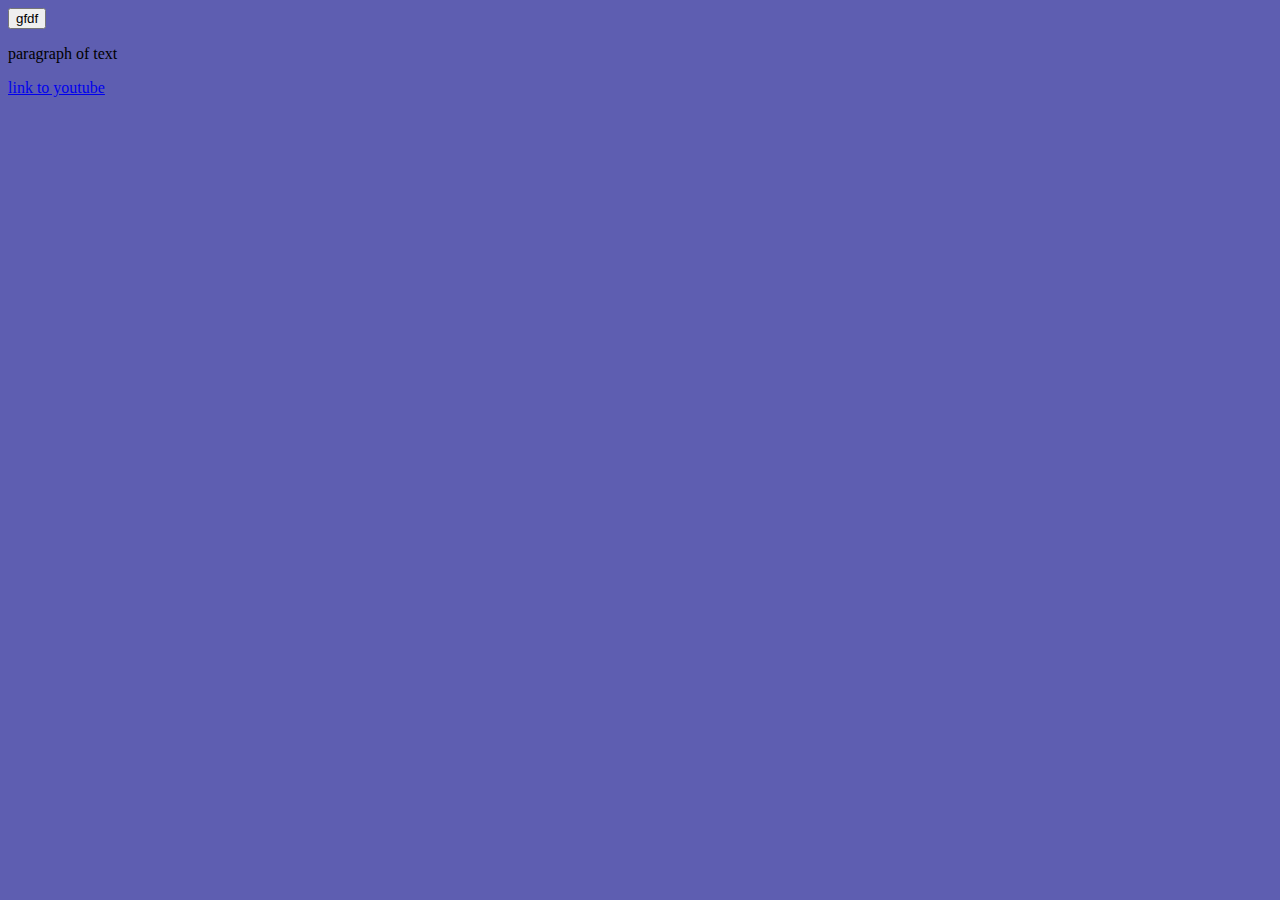
<file: index.html>
<!DOCTYPE html>
<html lang="en">
<head>
    <meta charset="UTF-8">
    <meta name="viewport" content="width=device-width, initial-scale=1.0">
    <title>Pranav</title>
    <link rel="stylesheet" href="style.css">
</head>
<body>
    <button> gfdf</button>
<p> paragraph of text</p>
<a href="https://www.youtube.com/watch?v=G3e-cpL7ofc" target="_blank">link to youtube</a>
</body>
</html>
</file>
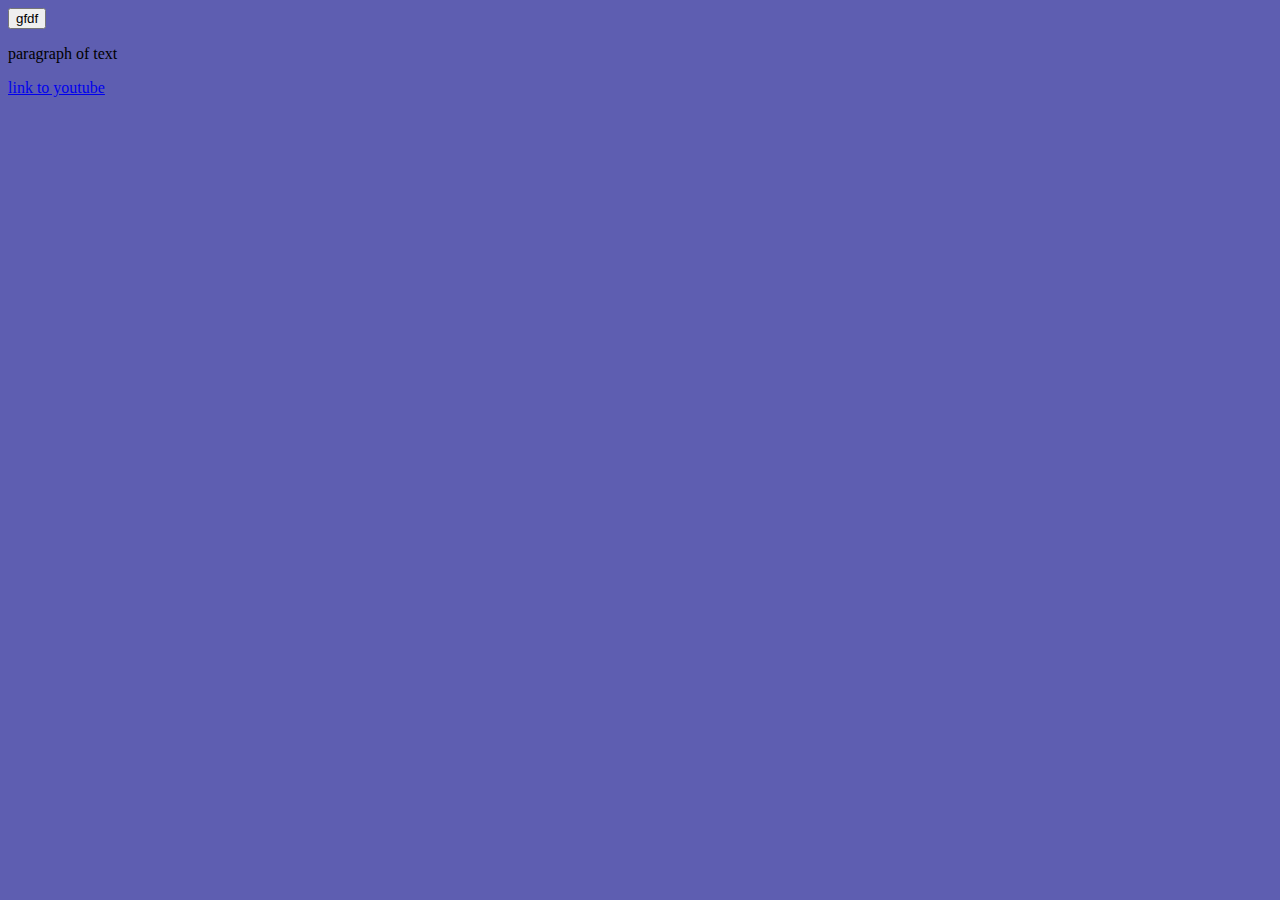
<file: website.html>
<!DOCTYPE html>
<html lang="en">
<head>
    <meta charset="UTF-8">
    <meta name="viewport" content="width=device-width, initial-scale=1.0">
    <title>Pranav</title>
    <link rel="stylesheet" href="style.css">
</head>
<body>
    <button> gfdf</button>
<p> paragraph of text</p>
<a href="https://www.youtube.com/watch?v=G3e-cpL7ofc" target="_blank">link to youtube</a>
</body>
</html>
</file>
<file: style.css>
html{
    background-color:  rgb(94, 94, 177);
}
</file>
